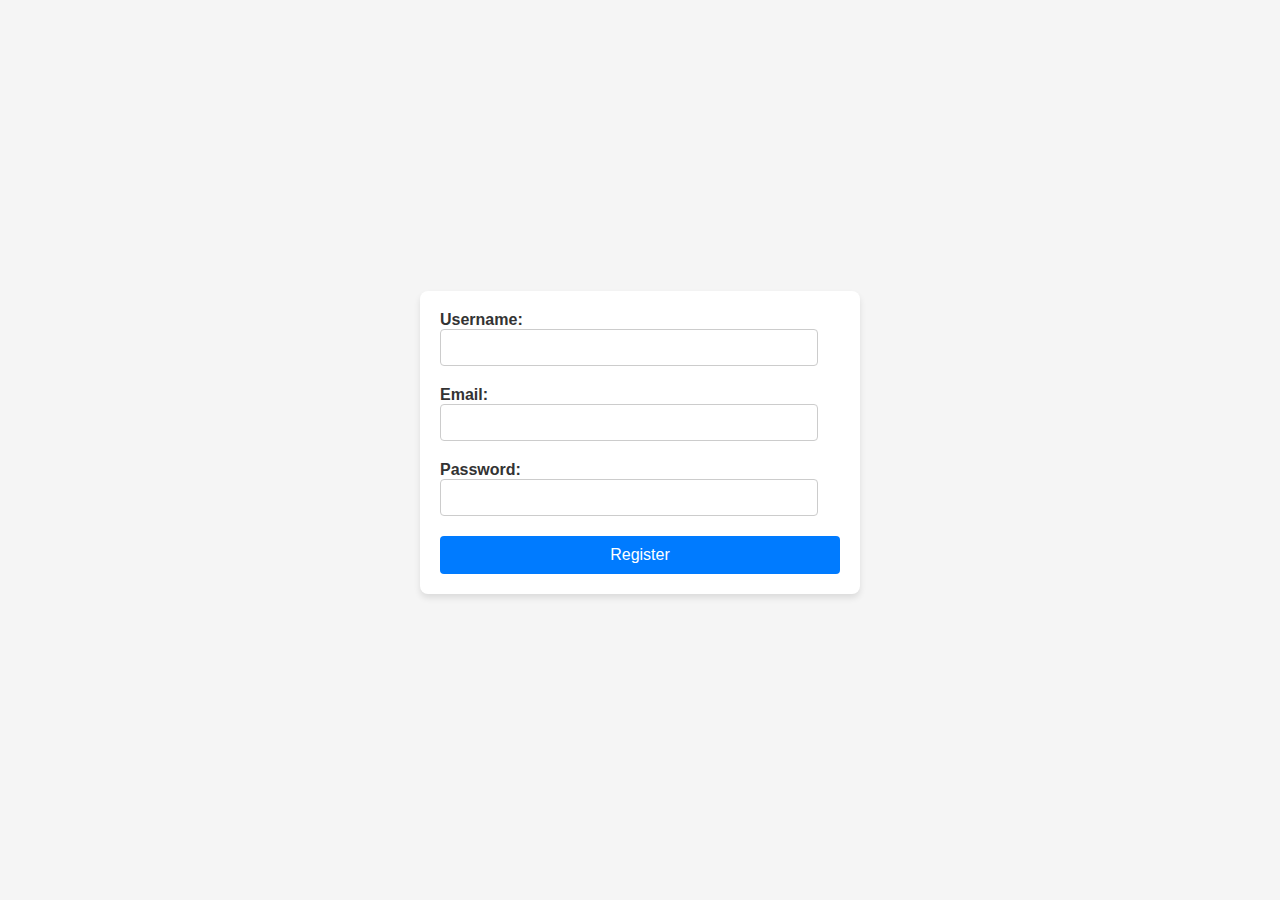
<file: index.html>
<html lang="en">
<head>
    <meta charset="UTF-8">
    <meta name="viewport" content="width=device-width, initial-scale=1.0">
    <title>User Registration Form</title>
    <link rel="stylesheet" href="style.css">
</head>
<body>
    <form id="registration-form">
        <label for="username">Username:</label>
        <input type="text" id="username" required>

        <label for="email">Email:</label>
        <input type="email" id="email" required>

        <label for="password">Password:</label>
        <input type="password" id="password" required>

        <button type="submit">Register</button>
        <div id="form-feedback"></div>
    </form>
    <script src="script.js"></script>   
</body>
</html>
</file>
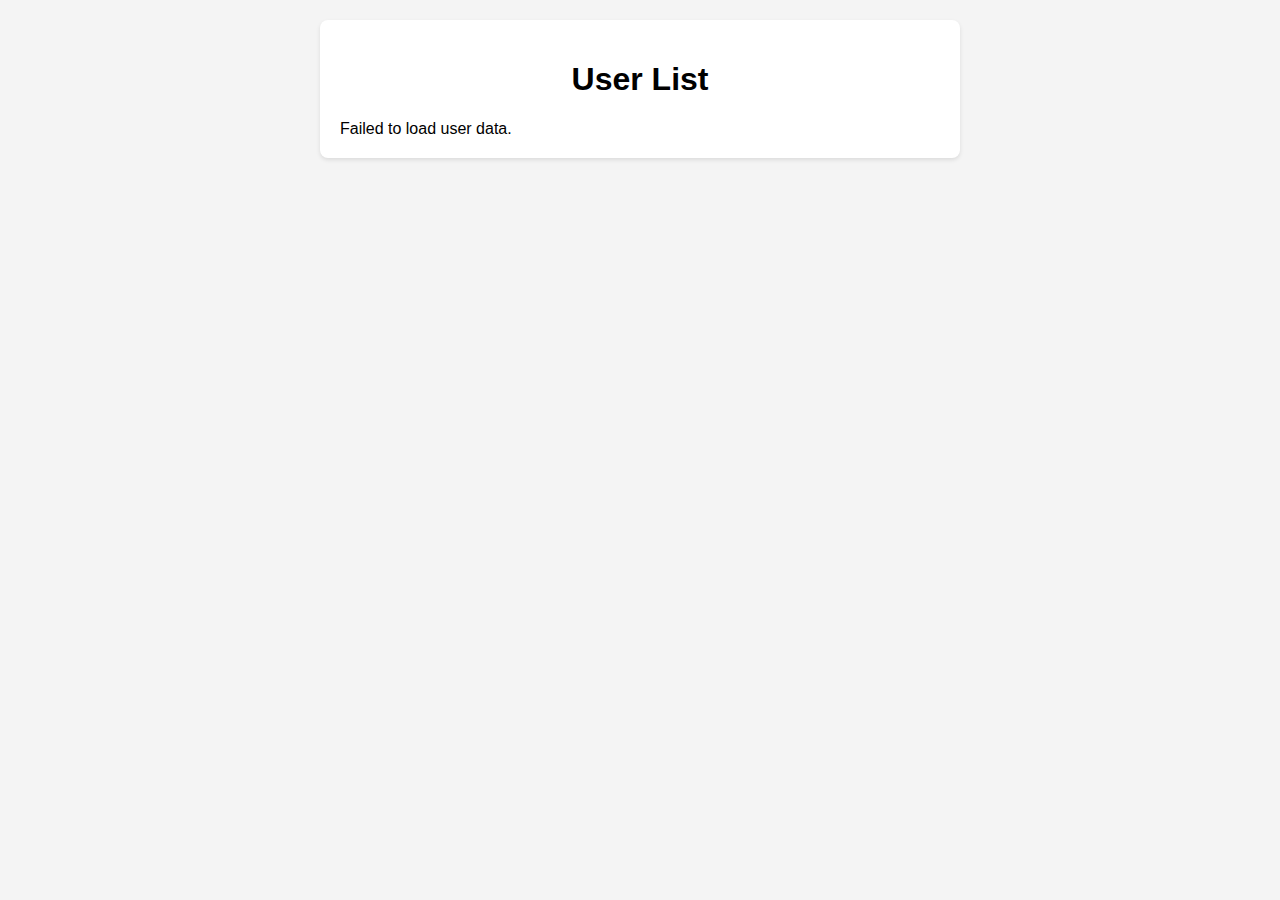
<file: fetch-data.html>
<html lang="en">
<head>
    <meta charset="UTF-8">
    <meta name="viewport" content="width=device-width, initial-scale=1.0">
    <title>User Data Display</title>
    <link rel="stylesheet" href="fetch-data.css">
</head>
<body>
    <div id="content">
        <h1>User List</h1>
        <div id="api-data">Loading user data...</div>
    </div>
    <script src="fetch-data.js"></script>
</body>
</html>
</file>
<file: style.css>
body {
    font-family: 'Arial', sans-serif;
    display: flex;
    justify-content: center;
    align-items: center;
    height: 100vh;
    background-color: #f5f5f5;
    margin: 0;
}

form {
    background: #ffffff;
    padding: 20px;
    border-radius: 8px;
    box-shadow: 0 4px 6px rgba(0, 0, 0, 0.1);
    width: 100%;
    max-width: 400px;
}

label {
    margin-bottom: 5px;
    font-weight: bold;
    color: #333;
}

input {
    padding: 10px;
    margin-bottom: 20px;
    border: 1px solid #ccc;
    border-radius: 4px;
    width: calc(100% - 22px); /* Adjust width to account for padding and border */
    box-sizing: border-box; /* Include padding and border in element's total width and height */
}

button {
    background-color: #007bff;
    color: white;
    padding: 10px 15px;
    border: none;
    border-radius: 4px;
    font-size: 16px;
    cursor: pointer;
    width: 100%;
    box-sizing: border-box;
    transition: background-color 0.3s ease;
}

button:hover {
    background-color: #0056b3;
}

#form-feedback {
    margin-top: 10px;
    padding: 10px;
    color: #d8000c;
    background-color: #ffbaba;
    border-radius: 4px;
    display: none; /* Initially hide the feedback div */
}
</file>
<file: fetch-data.css>
body {
    font-family: Arial, sans-serif;
    margin: 0;
    padding: 20px;
    background-color: #f4f4f4;
}

#content {
    max-width: 600px;
    margin: auto;
    background: white;
    padding: 20px;
    border-radius: 8px;
    box-shadow: 0 2px 4px rgba(0,0,0,0.1);
}

h1 {
    text-align: center;
}

ul {
    list-style: none;
    padding: 0;
}

li {
    background-color: #eee;
    margin: 8px 0;
    padding: 10px;
    border-radius: 4px;
}
</file>
